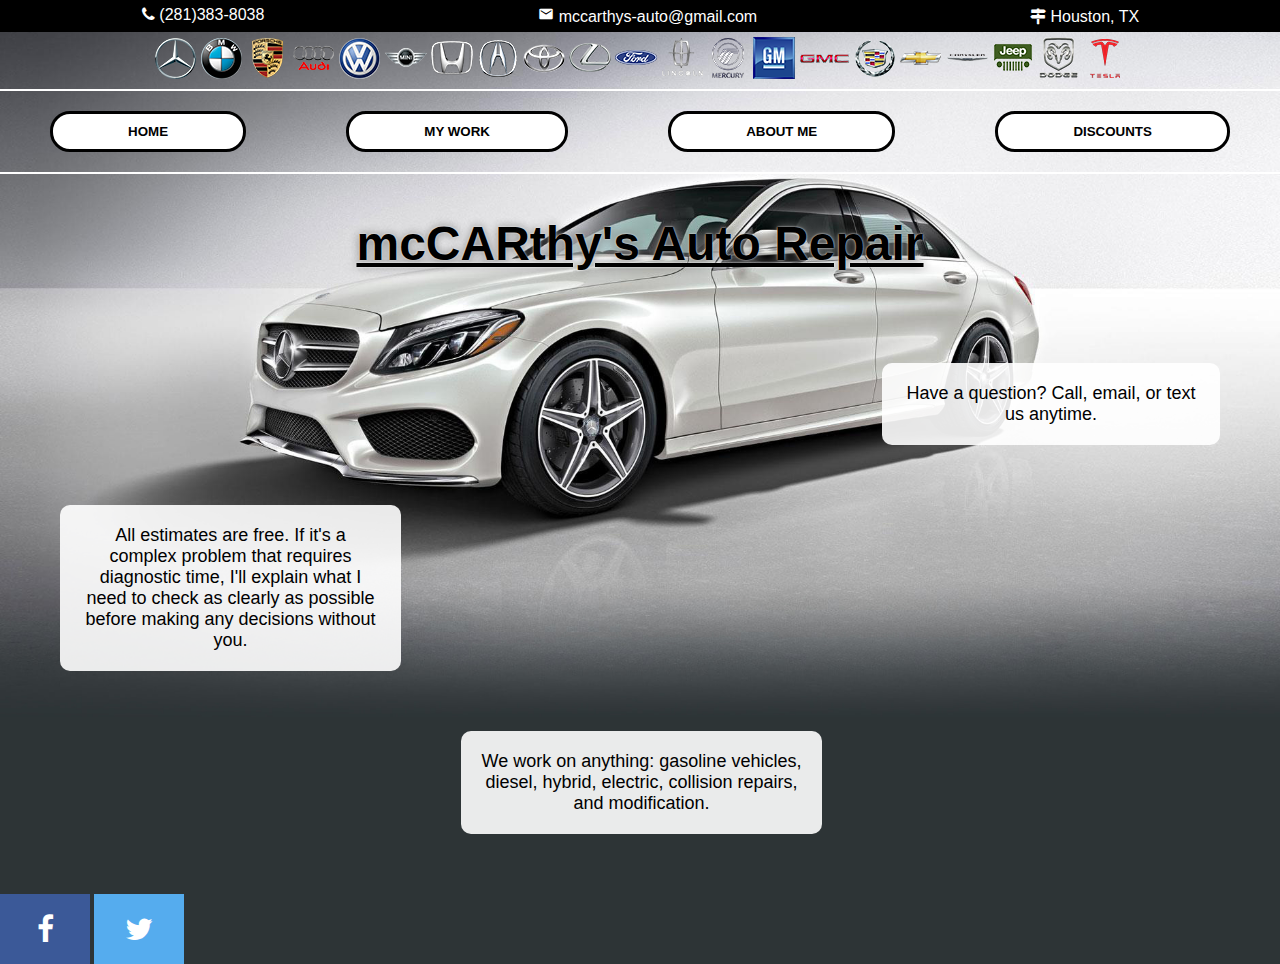
<file: index.html>
<!DOCTYPE html>
<html lang="en" dir="ltr">
  <head>
    <meta charset="utf-8" name="viewport" content="width=device-width, initial-scale=1">
    <title>mcCARthy's Auto Repair</title>
    <!--<link rel="icon" href="images/horns24px.png" type="image/x-icon"> old icon image here-->
    <link rel="stylesheet" href="style.css">
    <link rel="stylesheet" href="https://cdnjs.cloudflare.com/ajax/libs/font-awesome/4.7.0/css/font-awesome.min.css">
    <link href="https://fonts.googleapis.com/icon?family=Material+Icons" rel="stylesheet">
    <script src="https://ajax.googleapis.com/ajax/libs/jquery/3.5.1/jquery.min.js"></script>
  </head>
  <body>
    <header>
      <span id="phone" class="header-buttons">
        <i class="fa">&#xf095;</i>
        <span class="tooltip">(281)383-8038
          <span class="tooltiptext">Click to copy to clipboard</span>
        </span>
      </span>
      <span id="email" class="header-buttons">
        <i style="font-size: 16px;" class="material-icons">email</i>
        <span class="tooltip">mccarthys-auto@gmail.com
          <span class="tooltiptext">Click to copy to clipboard</span>
        </span>
      </span>
      <span id="address" class="">
        <i class="fa address">&#xf277;</i>
        <span class="address">Houston, TX</span>
      </span>
    </header>

    <div class="oem-banner full-banner" id="">
      <img src="images/oem/benz.png" alt="">
      <img src="images/oem/bmw.png" alt="">
      <img src="images/oem/porsche.png" alt="">
      <img src="images/oem/audi.png" alt="">
      <img src="images/oem/vw.png" alt="">
      <img src="images/oem/mini.png" alt="">
      <img src="images/oem/honda.png" alt="">
      <img src="images/oem/acura.png" alt="">
      <img src="images/oem/toyota.png" alt="">
      <img src="images/oem/lexus.png" alt="">
      <img src="images/oem/ford.png" alt="">
      <img src="images/oem/lincoln.png" alt="">
      <img src="images/oem/mercury.png" alt="">
      <img src="images/oem/gm.png" alt="">
      <img src="images/oem/gmc.png" alt="">
      <img src="images/oem/cadillac.png" alt="">
      <img src="images/oem/chevy.png" alt="">
      <img src="images/oem/chrysler.png" alt="">
      <img src="images/oem/jeep.png" alt="">
      <img src="images/oem/dodge.png" alt="">
      <img src="images/oem/tesla.png" alt="">
    </div>
    <div class="mobile-banner oem-banner" id="">
      <img src="images/oem/benz.png" alt="">
      <img src="images/oem/bmw.png" alt="">
      <img src="images/oem/porsche.png" alt="">
      <img src="images/oem/audi.png" alt="">
      <img src="images/oem/vw.png" alt="">
      <img src="images/oem/mini.png" alt="">
    </div>
    <div class="mobile-banner oem-banner">
      <img src="images/oem/honda.png" alt="">
      <img src="images/oem/acura.png" alt="">
      <img src="images/oem/toyota.png" alt="">
      <img src="images/oem/lexus.png" alt="">
      <img src="images/oem/ford.png" alt="">
      <img src="images/oem/lincoln.png" alt="">
      <img src="images/oem/mercury.png" alt="">
      <img src="images/oem/gm.png" alt="">
    </div>
    <div class="mobile-banner oem-banner">
      <img src="images/oem/gmc.png" alt="">
      <img src="images/oem/cadillac.png" alt="">
      <img src="images/oem/chevy.png" alt="">
      <img src="images/oem/chrysler.png" alt="">
      <img src="images/oem/jeep.png" alt="">
      <img src="images/oem/dodge.png" alt="">
      <img src="images/oem/tesla.png" alt="">
    </div>

    <div class="border"></div>

    <div class="" id="navbar">
      <button type="button" name="button" class="nav-buttons" id="home">HOME</button>
      <button type="button" name="button" class="nav-buttons" id="work" onclick="document.location.href='work.html'">MY WORK</button>
      <button type="button" name="button" class="nav-buttons" id="about" onclick="document.location.href='about.html'">ABOUT ME</button>
      <button type="button" name="button" class="nav-buttons" id="discounts" onclick="document.location.href='discounts.html'">DISCOUNTS</button>
    </div>

    <div class="border"></div>

    <div id="title">
      <!--<img src="images/horns36px.png" alt="" id="hornsimg"> wrong icon here-->
      <h1>mcCARthy's Auto Repair</h1>
    </div>

    <div class="info-container">
      <div class="info-bubble" id="tip1">Have a question? Call, email, or text us anytime.</div>
      <div class="info-bubble" id="tip2">All estimates are free. If it's a complex problem that requires diagnostic time, I'll explain what I need to check as clearly as possible before making any decisions without you.</div>
      <div class="info-bubble" id="tip3">We work on anything: gasoline vehicles, diesel, hybrid, electric, collision repairs, and modification.</div>
    </div>

    <div class="social-buttons">
      <a href="https://www.facebook.com/kasyndri" class="fa fa-facebook" target="_blank"></a>
      <a href="https://twitter.com/kasyndri" class="fa fa-twitter" target="_blank"></a>
    </div>
  </body>
</html>

<script type="text/javascript">
  $("#email").click(function() {
    var email = "synsautorepair@gmail.com";
    var tempVar = $('<input>').val(email).appendTo('body').select();
    document.execCommand('copy');
    $(tempVar).remove();
    $('.tooltiptext').html("Copied!");
    setTimeout(() => {
      $('.tooltiptext').html("Click to copy to clipboard");
    }, 1200);
  });

  $("#phone").click(function() {
    var phone = "+12813838038";
    var tempVar = $('<input>').val(phone).appendTo('body').select();
    document.execCommand("copy");
    $(tempVar).remove();
    $('.tooltiptext').html("Copied!");
    setTimeout(() => {
      $('.tooltiptext').html("Click to copy to clipboard");
    }, 1200);
  });
</script>
</file>
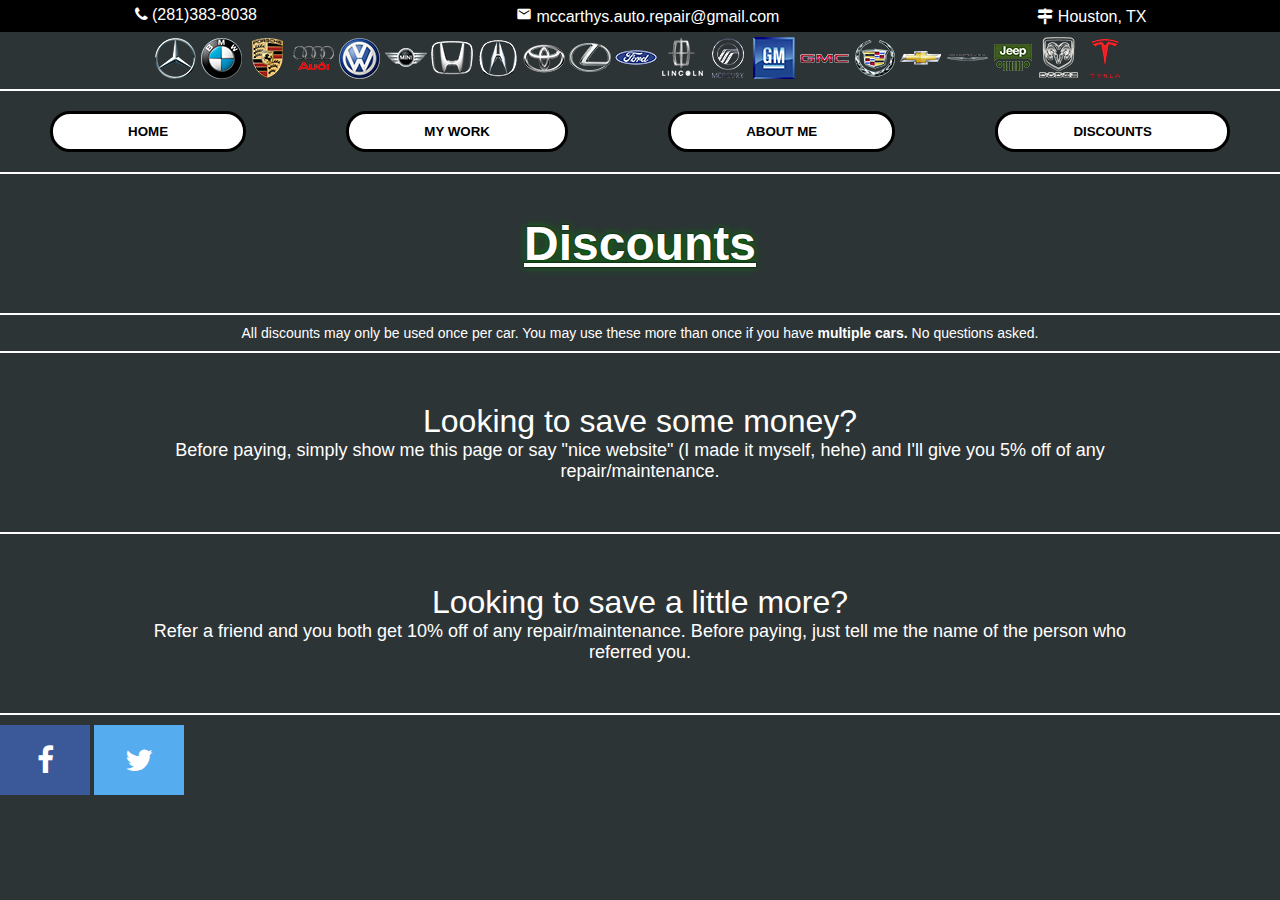
<file: discounts.html>
<!DOCTYPE html>
<html lang="en" dir="ltr">
  <head>
    <meta charset="utf-8">
    <title>mcCARthy's Auto Repair</title>
    <!--<link rel="icon" href="images/horns24px.png" type="image/x-icon"> wrong icon here-->
    <link rel="stylesheet" href="style.css">
    <link rel="stylesheet" href="discounts.css">
    <link rel="stylesheet" href="https://cdnjs.cloudflare.com/ajax/libs/font-awesome/4.7.0/css/font-awesome.min.css">
    <link href="https://fonts.googleapis.com/icon?family=Material+Icons" rel="stylesheet">
    <script src="https://ajax.googleapis.com/ajax/libs/jquery/3.5.1/jquery.min.js"></script>
  </head>
  <body>
    <header>
      <span id="phone" class="header-buttons">
        <i class="fa">&#xf095;</i>
        <span class="tooltip">(281)383-8038
          <span class="tooltiptext">Click to copy to clipboard</span>
        </span>
      </span>
      <span id="email" class="header-buttons">
        <i style="font-size: 16px;" class="material-icons">email</i>
        <span class="tooltip">mccarthys.auto.repair@gmail.com
            <span class="tooltiptext">Click to copy to clipboard</span>
        </span>
      </span>
      <span id="address" class="">
        <i class="fa address">&#xf277;</i>
        <span class="address">Houston, TX</span>
      </span>
    </header>

    <div class="oem-banner full-banner" id="">
      <img src="images/oem/benz.png" alt="">
      <img src="images/oem/bmw.png" alt="">
      <img src="images/oem/porsche.png" alt="">
      <img src="images/oem/audi.png" alt="">
      <img src="images/oem/vw.png" alt="">
      <img src="images/oem/mini.png" alt="">
      <img src="images/oem/honda.png" alt="">
      <img src="images/oem/acura.png" alt="">
      <img src="images/oem/toyota.png" alt="">
      <img src="images/oem/lexus.png" alt="">
      <img src="images/oem/ford.png" alt="">
      <img src="images/oem/lincoln.png" alt="">
      <img src="images/oem/mercury.png" alt="">
      <img src="images/oem/gm.png" alt="">
      <img src="images/oem/gmc.png" alt="">
      <img src="images/oem/cadillac.png" alt="">
      <img src="images/oem/chevy.png" alt="">
      <img src="images/oem/chrysler.png" alt="">
      <img src="images/oem/jeep.png" alt="">
      <img src="images/oem/dodge.png" alt="">
      <img src="images/oem/tesla.png" alt="">
    </div>

    <div class="border"></div>

    <div class="" id="navbar">
      <button type="button" name="button" class="nav-buttons" id="home" onclick="document.location.href='index.html'">HOME</button>
      <button type="button" name="button" class="nav-buttons" id="work" onclick="document.location.href='work.html'">MY WORK</button>
      <button type="button" name="button" class="nav-buttons" id="about" onclick="document.location.href='about.html'">ABOUT ME</button>
      <button type="button" name="button" class="nav-buttons" id="discounts">DISCOUNTS</button>
    </div>

    <div class="border"></div>

    <div id="title">
      <h1>Discounts</h1>
    </div>


    <div class="border"></div>
    <div class="graphic-text" style="font-size: 14px; margin-top: 10px;">
      All discounts may only be used once per car. You may use these more than once if you have <b>multiple cars.</b> No questions asked.
    </div>
    <div class="border"></div>

    <div class="graphic-container">
      <div class="graphic-text">
        Looking to save some money?
      </div>
      <div class="small-graphic-text">
        Before paying, simply show me this page or say "nice website" (I made it myself, hehe) and I'll give you 5% off of any repair/maintenance.
      </div>
      <div class="border"></div>
      <div class="graphic-text">
        Looking to save a little more?
      </div>
      <div class="small-graphic-text">
        Refer a friend and you both get 10% off of any repair/maintenance. Before paying, just tell me the name of the person who referred you.
      </div>
      <div class="border"></div>

      <a href="https://www.facebook.com/kasyndri" class="fa fa-facebook" target="_blank"></a>
      <a href="https://twitter.com/kasyndri" class="fa fa-twitter" target="_blank"></a>
    </div>
  </body>
</html>

<script type="text/javascript">
  $("#email").click(function() {
    var email = "synsautorepair@gmail.com";
    var tempVar = $('<input>').val(email).appendTo('body').select();
    document.execCommand('copy');
    $(tempVar).remove();
    $('.tooltiptext').html("Copied!");
    setTimeout(() => {
      $('.tooltiptext').html("Click to copy to clipboard");
    }, 1200);
  });

  $("#phone").click(function() {
    var phone = "+12813838038";
    var tempVar = $('<input>').val(phone).appendTo('body').select();
    document.execCommand("copy");
    $(tempVar).remove();
    $('.tooltiptext').html("Copied!");
    setTimeout(() => {
      $('.tooltiptext').html("Click to copy to clipboard");
    }, 1200);
  });
</script>
</file>
<file: style.css>
body {
  background-color: #2d3436;
  background-repeat: no-repeat;
  background-size: 100%;
  background-image: url("images/graphics/car.jpg");
  /*background-blend-mode: exclusion;*/
  color: black;
  margin: 0;
  font-family: sans-serif;
}

h1 {
  display: inline;
  justify-content: center;
  font-size: 48px;
  text-shadow: 0 0 2px white, 0 0 10px gray;
  text-decoration-line: underline;
  text-decoration-style:
}

header {
  text-align: center;
  display: grid;
  grid-template-areas:
    "phone email address";
  background-color: black;
  padding: 5px;
  font-size: 16px;
  color: white;
}
.header-buttons {
  transition: .2s;
  outline: none;
  border: 1px solid black;
}
.header-buttons:hover {
  border: 1px solid red;
  border-radius: 5px;
  cursor: copy;
}
.header-buttons:active {
  transition: .05s;
  border: 1px solid green;
}
#phone {
  grid-area: phone;
}
#email {
  grid-area: email;
}
#address {
  grid-area: address;
}
/*#address:hover {
  background-color: black;
  border: 1px solid white;
  border-radius: 5px;
  cursor: pointer;
}*/
#title {
  display: flex;
  align-items: center;
  justify-content: center;
}
#hornsimg {
  display: inline;
}
.oem-banner {
  display: flex;
  align-items: center;
  justify-content: center;
  margin: 5px;
}
.oem-banner img {
  margin-left: 2px;
  margin-right: 2px;
}
div.mobile-banner {
  display: none;
}
#home {
  grid-area: home;
}
#work {
  grid-area: work;
}
#about {
  grid-area: about;
}
#discounts {
  grid-area: discounts;
}
#navbar {
  display: grid;
  grid-template-areas: "home work about discounts";
}

.nav-buttons {
  border: 3px solid black;
  border-radius: 20px;
  background: none;
  background-color: white;
  color: black;
  padding: 10px 15px 10px 15px;
  transition: .2s;
  margin: 10px 50px 10px 50px;
  font-weight: 900;
  outline: none;
}
.nav-buttons:hover {
  border: 3px solid #d63031;
  cursor: pointer;
  padding: 10px 30px 10px 30px;
}
.nav-buttons:active {
  transition: .05s;
  border: 3px solid green;
}
.border {
  margin: 10px 0 10px 0;
  border: 1px solid white;
}
.tooltip {
  position: relative;
  display: inline-block;
}
.tooltip .tooltiptext {
  visibility: hidden;
  width: 120px;
  background-color: black;
  text-align: center;
  border-radius: 6px;
  padding: 5px 0;
  position: absolute;
  z-index: 1;
  top: 150%;
  left: 50%;
  margin-left: -60px;
}
.tooltip .tooltiptext::after {
  content: "";
  position: absolute;
  bottom: 100%;
  left: 50%;
  margin-left -5px;
  border-width: 5px;
  border-style: solid;
  border-color: transparent;
  border-bottom: 5px solid black;
}
.tooltip:hover .tooltiptext {
  visibility: visible;
}
.info-container {
  display: grid;
  grid-template-areas:
    ". . est"
    "con . ."
    ". info .";
    grid-gap: 100px 200px;
    padding: 100px;

}
#tip1 {
  grid-area: est;
}
#tip2 {
  grid-area: con;
}
#tip3 {
  grid-area: info;
}
.info-bubble {
  padding: 20px;
  text-align: center;
  font-size: 18px;
  background-color: rgba(255, 255, 255,0.9);
  border-radius: 10px;

}
a.fa {
  /*display: inline;
  position: fixed;
  bottom: 0%;*/
  padding: 20px;
  margin-bottom: 0px;
  font-size: 30px;
  width: 50px;
  text-align: center;
  text-decoration: none;
}
a.fa:hover {
  opacity: 0.7;
}
a.fa-facebook {
  background: #3B5998;
  color: white;
}
a.fa-twitter {
  background: #55ACEE;
  color: white;
}
.address {
  margin-top: 3px;
}
/*#footer {
  position: absolute;
  bottom: 0;
  width: 100%;
  height: 150px;
  border: 1px solid yellow;
}*/

@media screen and (min-width: 1920px) {
  div.social-buttons {
    position: fixed;
    bottom: 0%;
  }
}
@media screen and (max-width: 1400px) {
  .info-container {
      grid-gap: 60px;
      padding: 60px;
  }
}
@media screen and (max-width: 900px) {
  body {
    background-size: cover;
  }
  header {
    grid-template-areas:
      "phone email address"
  }
  .header-buttons {
    margin: 1px;
    padding: 0px;
  }
  .nav-buttons {
    margin-left: 150px;
    margin-right: 150px;
  }
  #navbar {
    display: grid;
    grid-template-areas:
      "home"
      "work"
      "about"
      "discounts";
  }
  .full-banner img {
    display: none;
  }
  div.mobile-banner {
    display: flex;
  }
  .info-container {
    grid-template-areas:
      ". est est"
      "con con ."
      "info info info";
      grid-gap: 150px;
      padding: 40px;
  }
}

@media screen and (max-width: 600px) {
  body {
    background-size: cover;
  }
  header {
    grid-template-areas:
      "phone"
      "email"
      "address";
  }
  .header-buttons {
    margin: 1px;
    padding: 0px;
  }
  .nav-buttons {
    margin-left: 100px;
    margin-right: 100px;
  }
  #navbar {
    display: grid;
    grid-template-areas:
      "home"
      "work"
      "about"
      "discounts";
  }
  .full-banner > img {
    display: none;
  }
  .mobile-banner > img {
    display: flex;
  }
  h1 {
    font-size: 32px;
  }
  .info-container {
    grid-template-areas:
      "est"
      "con"
      "info";
      grid-gap: 50px;
      padding: 40px;
  }
}
</file>
<file: discounts.css>
body {
  background-image: url("");
}
a {
  display: block;
  max-width: 1000px;
  max-height: 900px;
  margin-left: auto;
  margin-right: auto;
}
#title {
  color: white;
}
h1 {
  text-shadow: 0 0 2px black, 0 0 10px green;
}
.graphic-container {
  margin-top: 30px;
  /*margin-left: 10px;
  margin-right: 10px;*/
}
.slides {
  display: block;
  max-width: 100%;
  max-height: 750px;
  height: auto;
  margin-left: auto;
  margin-right: auto;
  margin-top: 50px;
}

.graphic-text {
  text-align: center;
  color: white;
  font-size: 32px;
  margin-top: 50px;
}

.small-graphic-text {
  text-align: center;
  color: white;
  font-size: 18px;
  margin-bottom: 50px;
  max-width: 1000px;
  margin-left: auto;
  margin-right: auto;
}
</file>
